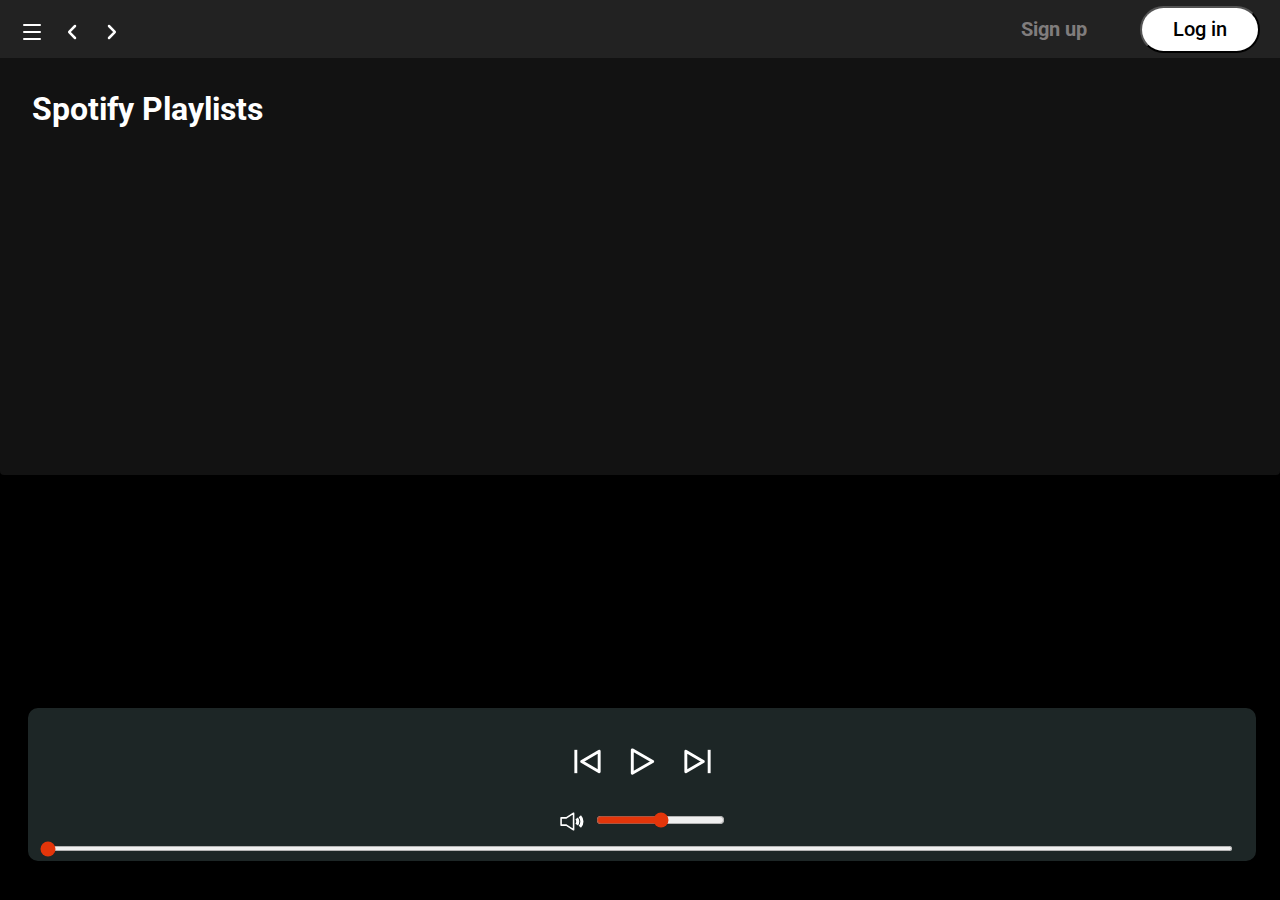
<file: index.html>
<!DOCTYPE html>
<html lang="en">

<head>
    <meta charset="UTF-8">
    <meta name="viewport" content="width=device-width, initial-scale=1.0">
    <title>Spotify Clone</title>
    <link rel="stylesheet" href="css/style.css">
    <link rel="stylesheet" href="css/utility.css ">
</head>

<body>
    <div class="container flex bg-black">
        <div class="left  ">
            <div class="close">
                <img class="invert" src="img/close.svg" alt="">
            </div>
            <div class="home bg-grey rounded m-1 p-1">
                <div class="logo">
                    <img width="110" class="invert" src="img/logo.svg" alt="">
                </div>
                <ul>
                    <li><img class="invert" src="img/home.svg" alt="Home">Home</li>
                    <li><img class="invert" src="img/search.svg" alt="Search">Search</li>
                </ul>
            </div>
            <div class="library bg-grey rounded m-1 p-1">
                <div class="heading">
                    <img src="img/playlist.svg" alt="">
                    <h2>Your library</h2>
                </div>
                <div class="songlist">
                    <ul>

                    </ul>
                </div>
                <div class="footer">
                    <a href="https://www.spotify.com/in-en/legal/">Legal</a>
                    <a href="https://www.spotify.com/in-en/safetyandprivacy/">Safety & Privacy Center</a>
                    <a href="https://www.spotify.com/in-en/legal/privacy-policy/">Privacy Policy</a>
                    <a href="https://www.spotify.com/in-en/legal/cookies-policy/">Cookies</a>
                    <a href="https://www.spotify.com/in-en/legal/privacy-policy/#s3">About Ads</a>
                    <a href="https://www.spotify.com/in-en/accessibility/">Accessibility</a>
                </div>
            </div>


        </div>

        <div class="right bg-grey rounded">
            <div class="header">
                <div class="nav">
                    <div class="hamburgercont ">
                        <img class="invert hamburger" src="img/hamburger.svg" alt="">

                        <svg xmlns="http://www.w3.org/2000/svg" fill="none" height="24" viewBox="0 0 24 24" width="24">
                            <path d="m15 6-5.29289 5.2929c-.33334.3333-.5.5-.5.7071s.16666.3738.5.7071l5.29289 5.2929"
                                stroke="#ffffff" stroke-linecap="round" stroke-linejoin="round" stroke-width="2.5" />
                        </svg>
                        <svg xmlns="http://www.w3.org/2000/svg" fill="none" height="24" viewBox="0 0 24 24" width="24">
                            <path d="m9 18 5.2929-5.2929c.3333-.3333.5-.5.5-.7071s-.1667-.3738-.5-.7071l-5.2929-5.2929"
                                stroke="#ffffff" stroke-linecap="round" stroke-linejoin="round" stroke-width="2.5" />
                        </svg>

                    </div>
                </div>

                <div class="buttons">
                    <button class="signupbtn">Sign up</button>
                    <button class="loginbtn ">Log in</button>
                </div>

            </div>
            <div class="spotifyplaylist">
                <h1>Spotify Playlists</h1>
                <div class="cardcontainer">


                </div>
                <div class="playbar">
                    <div class="seekbar">
                        <input class="circle " type="range" id="seekBar" value="0" max="100" style="width: 100%; height: 5px; background-color: grey;">
                        <!-- <div class="circle"></div> -->
                    </div>
                    <div class="upperbar">

                        <div class="songinfo"></div>


                        <div class="songbutton">
                            <img width="35" id="previous" src="img/previousbtn.svg" alt="">
                            <img width="35" class="invert" id="play" src="img/playbtn.svg" alt="">
                            <img width="35" id="next" src="img/nextbtn.svg" alt="">
                        </div>
                        <div class="timevol">
                            <div class="songtime"></div>
                            <div class="volume">
                                <img width="25" src="img/volume.svg" alt="">
                                <div class="range">
                                    <input class="range" type="range" name="volume" id="">
                                </div>

                            </div>

                        </div>


                    </div>

                </div>
            </div>
        </div>
        <script src="js/script.js"></script>
</body>

</html>
</file>
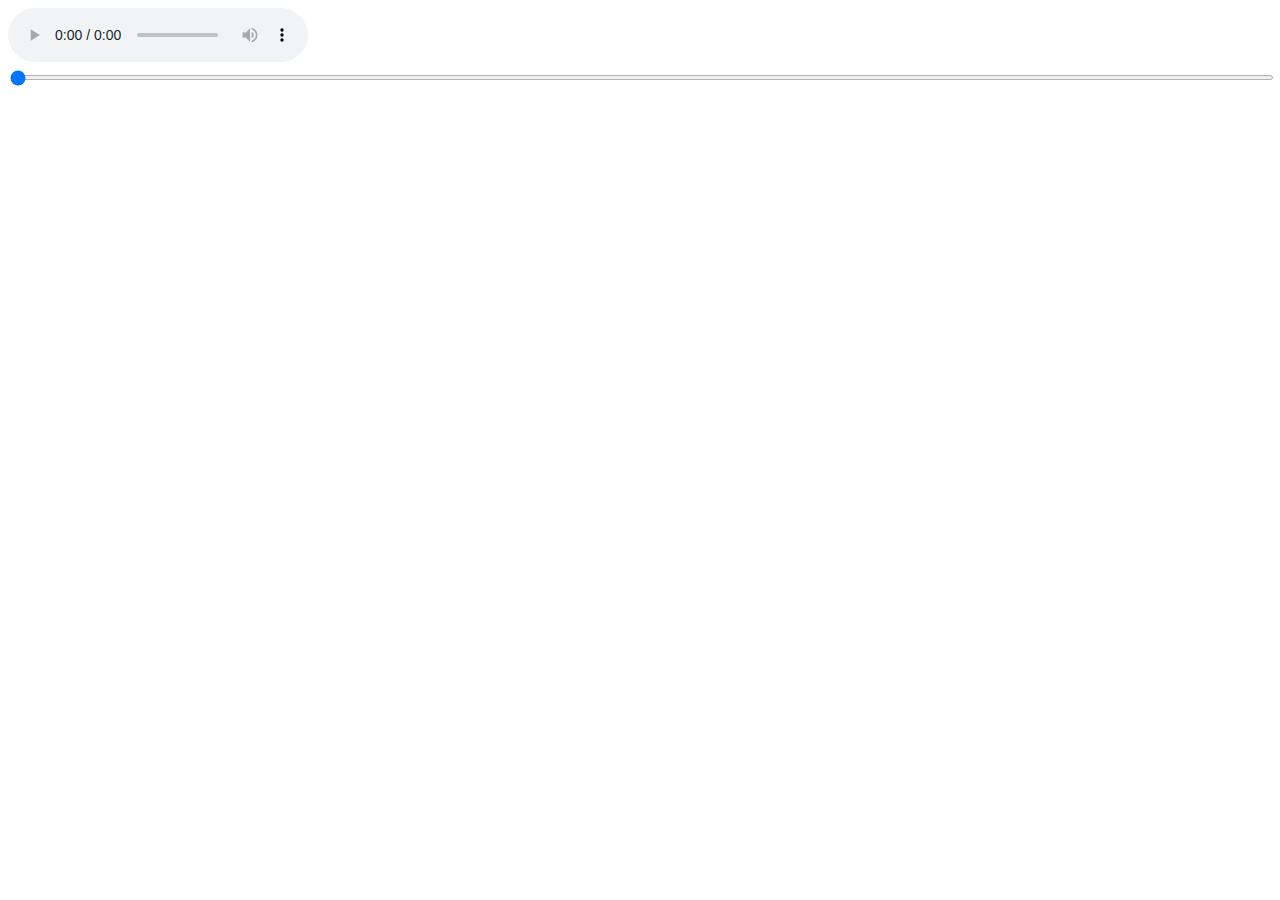
<file: seekbar.html>
<!DOCTYPE html>
<html lang="en">

<head>
    <meta charset="UTF-8">
    <meta name="viewport" content="width=device-width, initial-scale=1.0">
    <title>Document</title>
</head>

<body>
    <audio id="audioPlayer" controls>
        <source src="" type="audio/mp3">
        Your browser does not support the audio element.
    </audio>

    <input type="range" id="seekBar" value="0" max="100" style="width: 100%; height: 5px; background-color: grey;">



    <script>
        const audioPlayer = document.getElementById('audioPlayer');
        const seekBar = document.getElementById('seekBar');

        // Update the seekbar as the audio plays
        audioPlayer.addEventListener('timeupdate', () => {
            const progress = (audioPlayer.currentTime / audioPlayer.duration) * 100;
            seekBar.value = progress;

            // Change color dynamically based on the progress
            if (progress <= 50) {
                seekBar.style.background = 'linear-gradient(to right, red ' + progress + '%, grey ' + progress + '%)';
            } else {
                seekBar.style.background = 'linear-gradient(to right, green ' + progress + '%, grey ' + progress + '%)';
            }
        });

        // Update audio time when seekbar is manually changed
        seekBar.addEventListener('input', () => {
            const newTime = (seekBar.value / 100) * audioPlayer.duration;
            audioPlayer.currentTime = newTime;
        });

    </script>
</body>

</html>
</file>
<file: css/style.css>
@import url('https://fonts.googleapis.com/css2?family=Lato:wght@700&family=Roboto:ital,wght@0,100;0,300;0,400;0,500;0,700;0,900;1,100;1,300;1,400;1,500;1,700;1,900&display=swap');

:root {
    --a: 0;




}

* {
    margin: 0px;
    padding: 0px;
    font-family: 'Roboto', sans-serif;
    font-weight: bold;
}

body {
    background-color: black;
    color: white;
}

.left {
    width: 25vw;
    padding: 7px;
}


.right {
    width: 80vw;
    margin: 12px 0;
    position: relative;

}

.home ul li {
    display: flex;
    width: 20px;
    list-style: none;
    gap: 15px;
    padding-top: 19px;
    font-weight: bold;
}

.heading {
    display: flex;
    align-items: center;
    font-size: 13px;
    gap: 15px;
    padding-top: 1px;
    font-weight: bold;
}

.library {
    min-height: 75vh;
    position: relative;
}

.heading img {
    width: 24px;
}

.footer {
    display: flex;
    font-size: 12px;
    gap: 20px;
    position: absolute;
    bottom: 0;
    columns: 3;


}

.footer a {
    color: #b3b3b3;
    text-decoration: none;
    padding: 10px 0px;
}



.header {
    display: flex;
    justify-content: space-between;
    background-color: rgb(34 34 34);
    height: 58px;
}

.header>* {
    padding: 20px;
}

.buttons {
    display: flex;
    align-items: center;

}


.spotifyplaylist {
    padding: 16px;
}

.spotifyplaylist h1 {
    padding: 16px;
}

.cardcontainer {

    margin: 30px;
    display: flex;
    gap: 26px;

    flex-wrap: wrap;
    overflow-y: auto;
    max-height: 62vh;
}

.card {
    width: 234px;
    border-radius: 5px;
    padding: 10px;
    background-color: #252525;
    position: relative;
}

.card>* {
    padding-top: 10px;
}

.card img {
    width: 100%;
    object-fit: contain;
    cursor: pointer;
    transition: all 0.3s ease;
}

.card:hover {
    background-color: rgb(99, 98, 98);
    transition: all .8s;
    --a: 1;
}


.play {
    position: absolute;
    right: 22px;
    bottom: 101px;
    opacity: var(--a);
    transition: top 1.5s ease-out;
    cursor: pointer;

}

.signupbtn {
    background-color: rgb(34 34 34);
    color: rgb(128, 125, 125);
    border: none;
    font-weight: bold;
    font-size: 20px;
    margin-right: 33px;
    cursor: pointer;

    width: 106px;

}

.signupbtn:hover {
    width: 110px;
    color: white;
}

.loginbtn {
    background-color: white;
    color: black;
    border-radius: 27px;
    padding: 7px 25px;
    font-size: 20px;
    width: 120px;
    height: 47px;
    font-weight: 500;
    cursor: pointer;
}

.loginbtn:hover {
    width: 121px;
    height: 61px;
    font-weight: 600;
}

.playbar {

    position: fixed;
    bottom: 40px;
    width: 90%;
    width: 71vw;
    min-height: 30px;
    padding: 12px;
    margin-left: 12px;
    background-color: #e2d9d9;
    filter: invert(1);
    border-radius: 10px;


}

.songbutton {
    display: flex;
    justify-content: center;
    align-items: center;
    gap: 35px;
    position: relative;
    bottom: 4px;
    padding-right: 131px;


}

.songlist {
    height: 544px;
    overflow: auto;
    margin-bottom: 44px;
}

.songlist ul {
    padding: 12px 12px;
}

.info {
    font-size: 13px;
    width: 344px;
}

.info div {
    word-break: break-all;
}

.songlist ul li {
    list-style-type: decimal;
    display: flex;
    gap: 12px;
    padding: 12px 0;
    cursor: pointer;
    border: 2px solid white;
    border-radius: 7px;
    margin: 12px 0;
    padding: 12px;

}

.hamburger {
    display: none;
}

.hamburgercont {
    display: flex;
    justify-content: center;
    align-items: center;
    gap: 16px;
}


.playnow {
    display: flex;
    justify-content: center;
    align-items: center;
    gap: 15px;
}

.playnow span {
    font-size: 15px;

    padding: 12px;

}

.seekbar {
    /* height: 4px; */
    width: 97%;
    /* border: 2px solid rgb(14, 13, 13); */
    /* background: black; */
    position: absolute;
    bottom: 0;
    /* border-radius: 10px; */
    /* margin: 6px; */
    cursor: pointer;
}
.seekbar>input{
    cursor: pointer;
   
}
input[type=range] {
    accent-color:rgb(227, 53, 10);
    filter: invert(1);
  }





.circle {
    width: 16px;
    height: 16px;
    background-color: black;
    border-radius: 10px;
    position: relative;
    bottom: 6px;
    left: 0px;
    transition: left 0.5s;
    cursor: pointer;
}

.songbutton img {
    cursor: pointer;
}

.songinfo,
.songtime {
    color: black;
    padding: -1px 12px;

}

.songinfo {
    width: 250px;
    font-size: 18px;
}

.songtime {
    overflow: visible;
}

.timevol {
    display: flex;
    align-items: center;
    justify-content: center;
    gap: 35px;
}

.volume {
    display: flex;
    gap: 12px;
    align-items: center;
    cursor: pointer;
}

.range {
    cursor: pointer;
}

.upperbar {
    display: flex;
    justify-content: space-between;
    align-items: center;
    margin: 15px 0;
}

.close {
    display: none;
}

@media (max-width:1400px) {
    .left {
        background-color: black;
        position: absolute;
        left: -112%;
        transition: all 1s;
        z-index: 1;
        width: 433px;
        height: 110vh;
        padding: 0;
    }

    .left .close {
        position: absolute;
        right: 30px;
        top: 25px;


    }

    .right {
        width: 111vw;
        margin: 0;

    }

    .playbar {
        width: calc(100vw - 76px);
        bottom: 39px;
    }

    .timevol {
        display: flex;
        align-items: center;
        justify-content: space-evenly;
        flex-direction: column;
        gap: 13px;
    }

    .seekbar {
        width: calc(100vw - 87px);

    }

    .hamburger {
        display: block;
    }

    .songbutton {
        gap: 20px;
    }

    .songinfo,
    .songtime {
        width: auto;
    }

    .card {
        width: 44vw;

    }

    .cardcontainer {
        margin: 0;
        justify-content: center;
        max-height: 100%;
        overflow-y: unset;
        margin-bottom: 35vh;

    }

    .close {
        display: block;
    }

    .upperbar {
        flex-direction: column;
        gap: 13px;
        align-items: center;
    }

    .songbutton {
        padding-right: 0;
    }
}

@media (max-width:500px) {

    .card {
        width: 85vw;

    }

    .cardcontainer {
        max-height: 100%;
        overflow-y: unset;
        margin-bottom: 35vh;
    }

    .spotifyplaylist h1 {
        padding: 4px;
    }

}


@media (max-width:470px) {
    .card {
        width: 84vw;

    }

    .seekbar {
        width: calc(100vw - 79px);
    }

    .playbar {
        width: calc(100vw - 69px);
        bottom: 39px;
    }

    .cardcontainer {
        max-height: unset;
        overflow-y: unset;
        margin-bottom: 35vh;
    }

    .spotifyplaylist h1 {
        padding: 4px;
    }
}

@media (max-width:400px) {
    .seekbar {
        width: calc(100vw - 26px);
    }

    .playbar {
        width: calc(100vw - 19px);
        bottom: 39px;
    }

    .right {
        width: 118vw;
        margin: 0;
    }

    .left {
        left: -120%;
    }

    .cardcontainer {
        max-height: 100%;
        overflow-y: unset;
        margin-bottom: 35vh;
    }

    .spotifyplaylist h1 {
        padding: 4px;
    }
}

@media (max-width:380px) {
    .left {
        left: -146%;
    }

    .right {
        width: 153vw;
        margin: 0;
    }

    .cardcontainer {
        max-height: 100%;
        overflow-y: unset;
        margin-bottom: 35vh;
    }

    .playbar {
        width: calc(100vw - -71px);
        bottom: 39px;
    }

    .seekbar {
        width: calc(100vw - -54px);
    }

    .card {
        width: 128vw;
    }

    .signupbtn {
        margin-right: 2px;
    }

    .spotifyplaylist h1 {
        padding: 4px;
    }
}
</file>
<file: css/utility.css>
.border {
    border: 2px solid red;
    margin: 3px;
}

.flex {
    display: flex;
}

.justify-center {
    justify-content: center;
}

.item-center {
    align-items: center;
}

.bg-black {
    background-color: black;
    color: white;
}

.invert {
    filter: invert(1);
}

.bg-grey {
    background-color: #121212;;
}

.rounded {
    border-radius: 4px;
}

.m-1 {
    margin: 5px;

}

.p-1 {
    padding: 14px;
}
/* Custom Scrollbar for Webkit Browsers (Chrome, Safari, Edge) */
::-webkit-scrollbar {
    width: 14px; /* Width for the scrollbar */
  }
  
  ::-webkit-scrollbar-track {
    background: #1e1e1e; /* Dark background for the scrollbar track */
    border-radius: 10px; /* Rounded track edges */
    box-shadow: inset 0 0 8px rgba(0, 0, 0, 0.8); /* Inner shadow for depth */
  }
  
  ::-webkit-scrollbar-thumb {
    background: linear-gradient(45deg, #ff6347, #ff4500, #ff7f50); /* Initial gradient */
    background-size: 200% 200%; /* Large background for smooth animation */
    border-radius: 10px; /* Rounded edges */
    border: 3px solid #1e1e1e; /* Dark border matching the track */
    animation: colorChange 6s ease infinite; /* Animation that changes colors */
    box-shadow: inset 0 0 15px rgba(0, 0, 0, 0.6); /* Shadow to add depth */
    transition: transform 0.3s ease, box-shadow 0.3s ease; /* Smooth transitions for interactions */
  }
  
  ::-webkit-scrollbar-thumb:hover {
    transform: scale(1.1); 
    box-shadow: 0 0 15px rgba(255, 99, 71, 0.8), 0 0 25px rgba(255, 99, 71, 0.6);
  }
</file>
